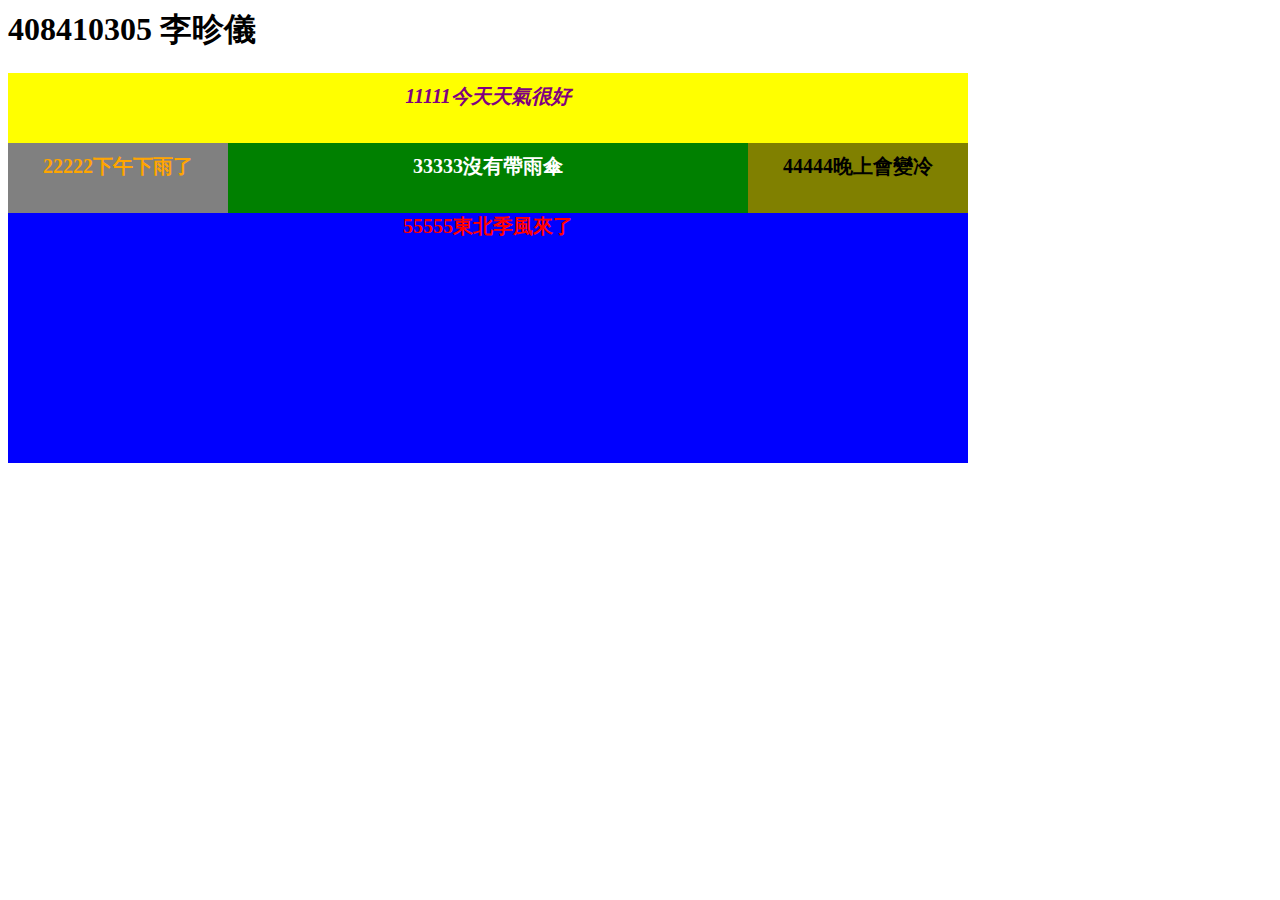
<file: 20210408-1.HTML>
﻿<!DOCTYPE>
<html>
	<head>
	<link href="test1.css" rel="stylesheet" type="text/css" />
	<style>
	</style>
	</head>
	<body>
	<div class="sitebody">
		<h1>408410305 李昣儀<h1>
		<div  class="test1">11111今天天氣很好</div>
		<div  class="test2">22222下午下雨了</div>
		<div  class="test3">33333沒有帶雨傘</div>
		<div  class="test4">44444晚上會變冷</div>
		<div  class="test5">55555東北季風來了</div>
	</div>
	</body>
</html>
</file>
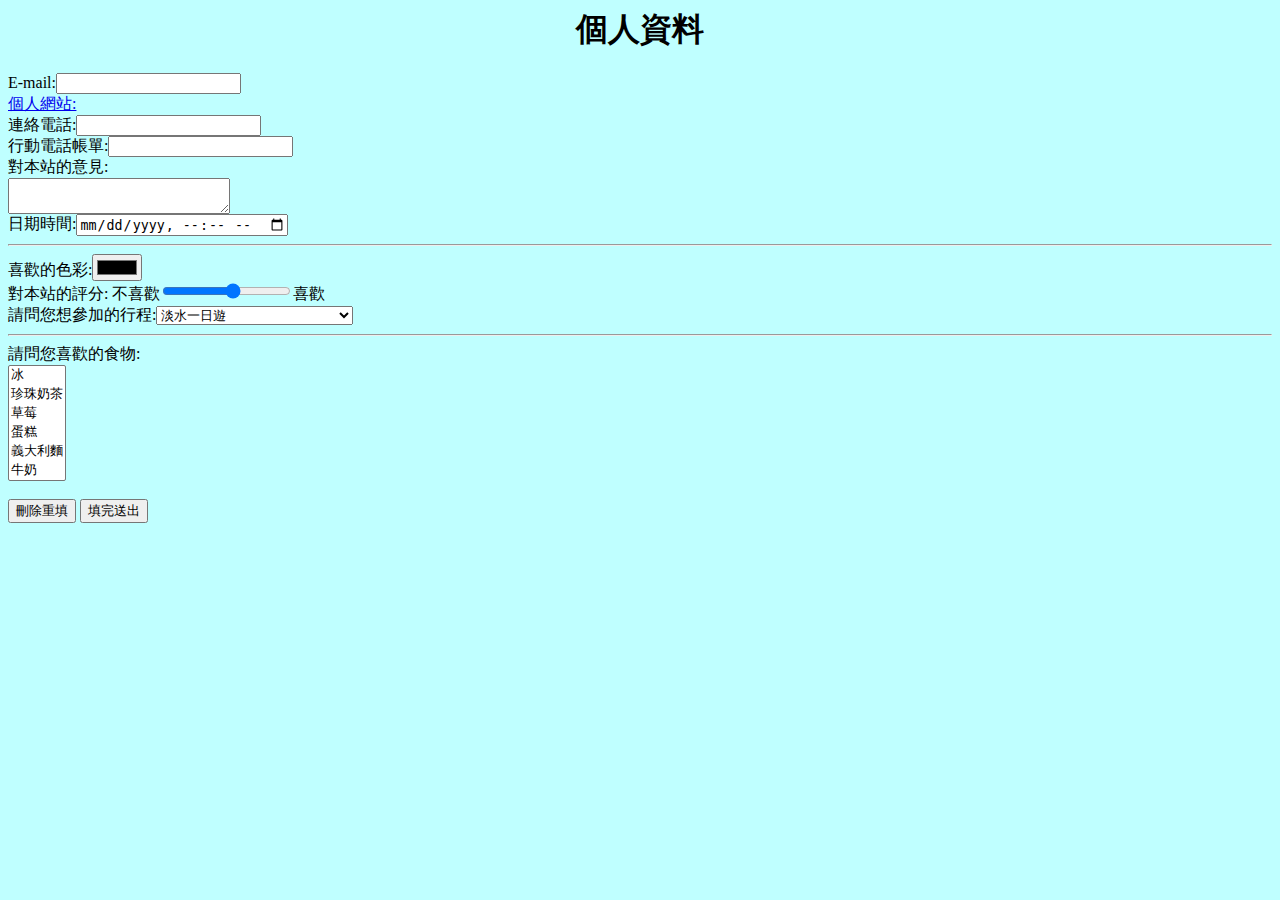
<file: 408410305_0325.HTML>
﻿<!DOCTYPE>
<html>
	<head>
		<title>408410305</title>
		<meta name="keywords" content="try0325">
		<style></style>
		<script></script>
	</head>
	<body bgcolor="#BFFFFF">
		<H1 ALIGN="CENTER">個人資料</H1>
		<form name="login" action="http://httpbin.org/get" method=get>
		E-mail:<input name="email"type="email"><br>
		<a href="408410305.HTML">個人網站:</a><br>
		連絡電話:<input name="phone"type="tel"><br>
		行動電話帳單:<input name="bill"type="number"><br>
		對本站的意見:<br>
		<textarea name="comment"row="5"cols="25"></textarea><br>
		日期時間:<input name="setdatetime"type="datetime-local"><br>
		<hr>
		喜歡的色彩:<input name="mycolor"type="color"><br>
		對本站的評分:
		不喜歡<input name="score"type="range"min="1"max="10">喜歡<br>
		請問您想參加的行程:<select name="tour">
		<optgroup label="國內">
                	<option value="1">淡水一日遊
                	<option value="2">淡江大學巡禮 
　　　　　　    </optgroup>
                <optgroup label="國外">
                	<option value="3">日本賞櫻之旅
                	<option value="4">美國10天九夜 
                </optgroup>          
                </select><hr>
		請問您喜歡的食物:<br>
		<select name="food"size="6"multiple>
			<option value="1">冰
                	<option value="2">珍珠奶茶
			<option value="3">草莓
                	<option value="4">蛋糕
			<option value="5">義大利麵
                	<option value="6">牛奶
		</select><br><br>
		<input type="reset"value="刪除重填">
		<input type="submit"value="填完送出">
	</form>
	</body>
</html>
</file>
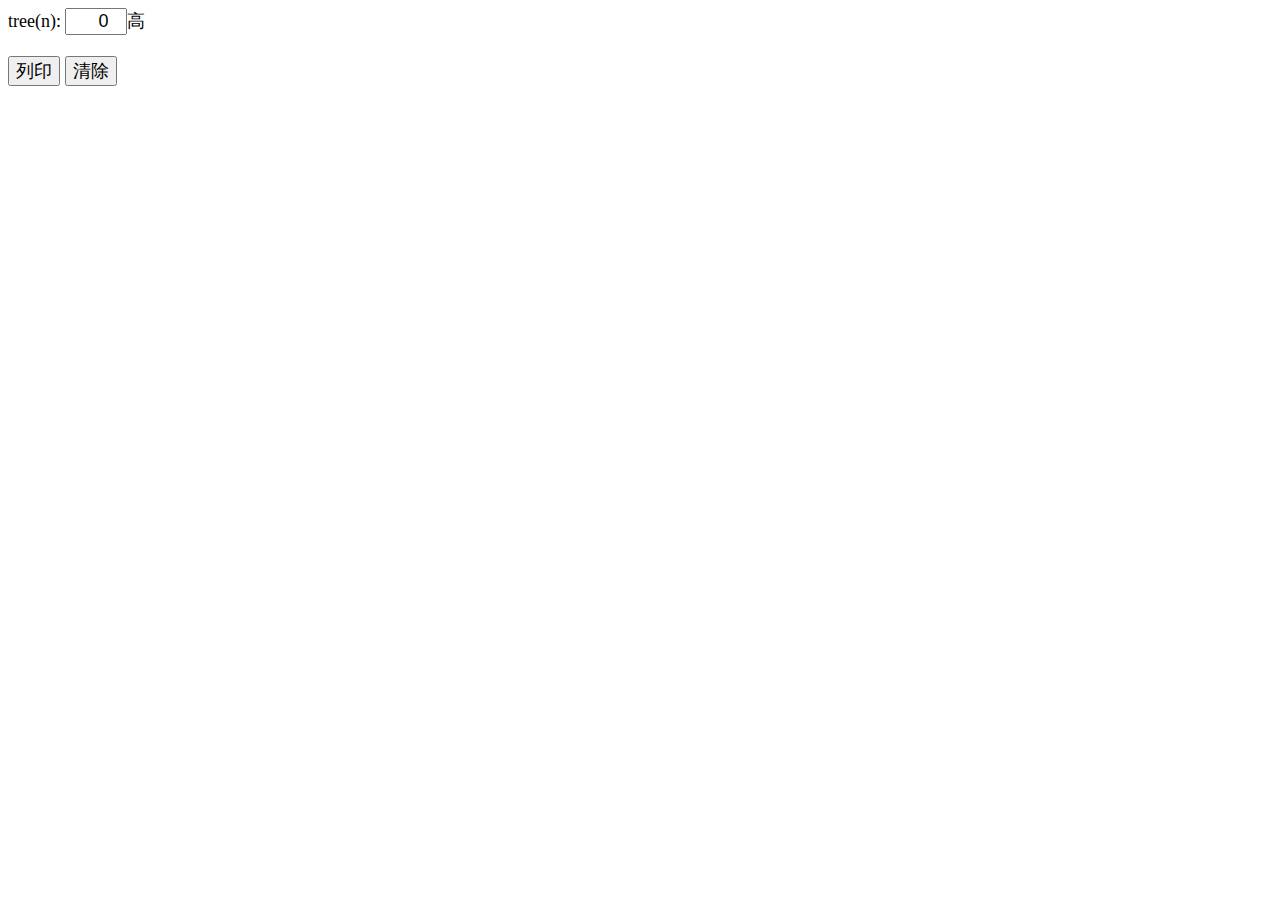
<file: 408410305_20210520.HTML>
﻿<!DOCTYPE html>
<html>
  <head>
    <title>0513</title>
    <style>
	* {font-size: large;}
            input {text-align:right;
                    width:3em;}
    </style>
	
  </head>
  <body>
	<li>tree(n): <input type="number" id="tree" value="0">高</li><br>
	<button id="order">列印</button>
	<button id="cancel">清除</button>
	<script type="text/javascript">
	 var n=document.getElementById("tree");
	var msg="";
	document.getElementById("cancel").onclick = 
            function (){
                n.value=0;
            };

	var btnOrder =document.getElementById("order").onclick=
            function (){
            if(tree==0) return;    
               
        msg += "n=" + tree + "\n";
	treecal(tree);
                alert(msg);
        };
	tree.addEventListener('change', calc);
	function calc(e) {
          console.log(this);     // 在主控台顯示 this 物件
          
          var total = parseInt(this.value); 
            if( total< 0)   
              this.value=tree;   
            else
              tree=total;
	      msg="";
         subtotal.innerHTML = tree; 
		
	};
	function toptree(n){
	for(var i=1; i<=n; i++){
		msg +="  ".repeat(n-i)+'*'.repeat(2*i-1)+"\n";
	}
	};

	function bottomtree(n){
	for(var i=1; i<=n; i++){
		msg +="  ".repeat(n-1)+'*'+"\n";
	}
	};

	function treecal(n){
		toptree(n)
		bottomtree(n)
	};

	</script>       
  </body>
</html>
</file>
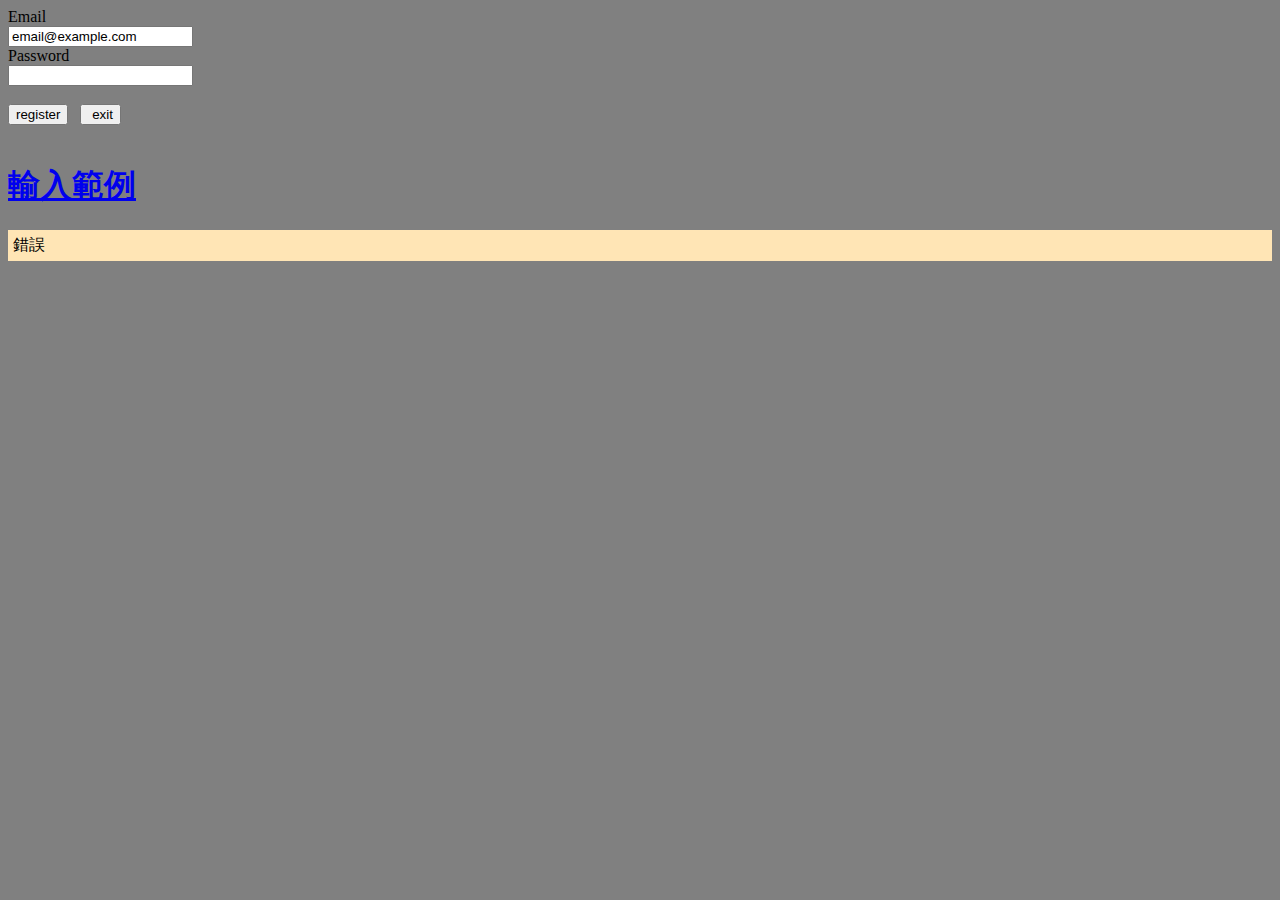
<file: 408410305hw7.HTML>
﻿<html>
  <head>
    <title>Enter</title>
    <script language="javascript">
	function member(){
      var X = prompt("您的名字", " ");
      alert("Welcome " + X);
	}
	function example(){
      alert("請隨意地設定密碼,字數不限 ");
	}
    </script>
  </head>
  <body bgcolor = "gray">
	 <div class="mb-3 row">
    <label for="staticEmail" class="col-sm-2 col-form-label">Email</label>
    <div class="col-sm-10">
      <input type="text" readonly class="form-control-plaintext" id="staticEmail" value="email@example.com">
    </div>
  </div>
  <div class="mb-3 row">
    <label for="inputPassword" class="col-sm-2 col-form-label">Password</label>
    <div class="col-sm-10">
      <input type="password" class="form-control" id="inputPassword">
    </div>
  </div>
	<br>
	<button onclick="member()">register</button>&nbsp&nbsp&nbsp<INPUT TYPE="BUTTON" ID="b1" VALUE= " exit" 
      onclick="javascript:window.alert('exit now');">
	<br><br>
	<H1><A HREF="javascript:example()">輸入範例</A></H1>
	<div onmouseover="alert('Error!')" style="padding:5px;background-color:#FFE5B5;">
	錯誤
	</div>
	</body>
</html>
</file>
<file: test1.css>
﻿.sitebody{}
.test1{
font-style:italic;
font-weight:900;
font-size:20;
font-family:標楷體;
width:940;
height:50;
text-align : center;
background-color:yellow;
color:purple;
padding:10px;
}

.test2{
font-weight:oblique;
font-size:20;
font-family:新細明體;
width:200;
height:50;
text-align : center;
background-color:gray;
color:orange;
padding:10px;
float:left;
}

.test3{
font-weight:italic;
font-size:20;
font-family:新細明體;
width:500;
height:50;
text-align : center;
background-color:green;
color:white;
padding:10px;
float:left;
}

.test4{
font-weight:italic;
font-size:20;
font-family:新細明體;
width:200;
height:50;
text-align : center;
background-color:olive;
color:black;
padding:10px;
float:left;
}

.test5{
font-weight:italic;
font-size:20;
font-family:新細明體;
width:940;
height:300;
text-align : center;
background-color:blue;
color:red;
padding:10px;
}
</file>
